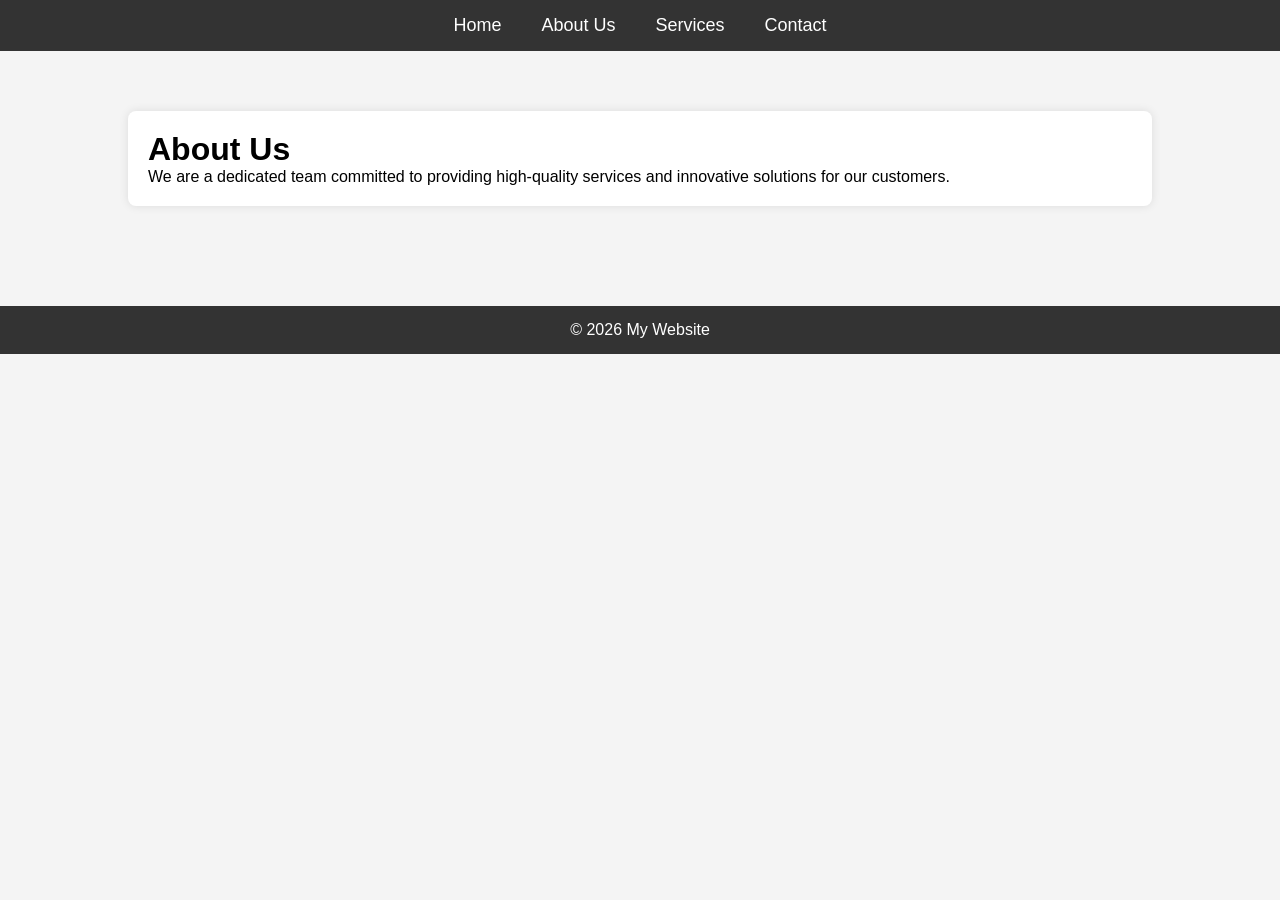
<file: about.html>
<!DOCTYPE html>
<html>
<head>
    <title>About Us</title>
    <link rel="stylesheet" href="style.css">
</head>
<body>

<header>
    <nav>
        <a href="index.html">Home</a>
        <a href="about.html">About Us</a>
        <a href="services.html">Services</a>
        <a href="contact.html">Contact</a>
    </nav>
</header>

<div class="container">
    <div class="card">
        <h1>About Us</h1>
        <p>
            We are a dedicated team committed to providing high-quality
            services and innovative solutions for our customers.
        </p>
    </div>
</div>

<footer>
    <p>&copy; 2026 My Website</p>
</footer>

</body>
</html>
</file>
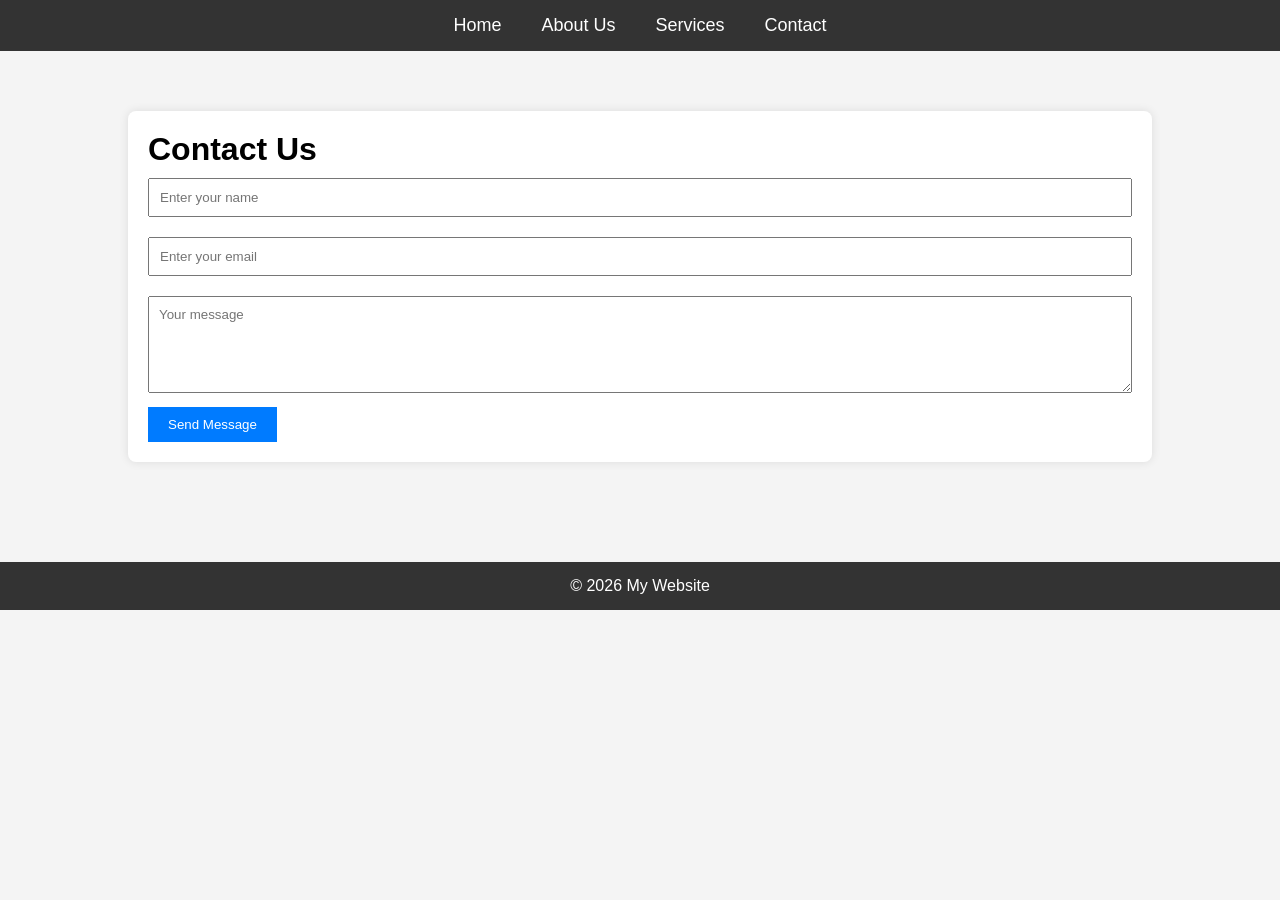
<file: contact.html>
<!DOCTYPE html>
<html>
<head>
    <title>Contact Us</title>
    <link rel="stylesheet" href="style.css">
</head>
<body>

<header>
    <nav>
        <a href="index.html">Home</a>
        <a href="about.html">About Us</a>
        <a href="services.html">Services</a>
        <a href="contact.html">Contact</a>
    </nav>
</header>

<div class="container">
    <div class="card">
        <h1>Contact Us</h1>

        <form>
            <input type="text" placeholder="Enter your name" required>

            <input type="email" placeholder="Enter your email" required>

            <textarea rows="5" placeholder="Your message"></textarea>

            <button type="submit">Send Message</button>
        </form>
    </div>
</div>

<footer>
    <p>&copy; 2026 My Website</p>
</footer>

</body>
</html>
</file>
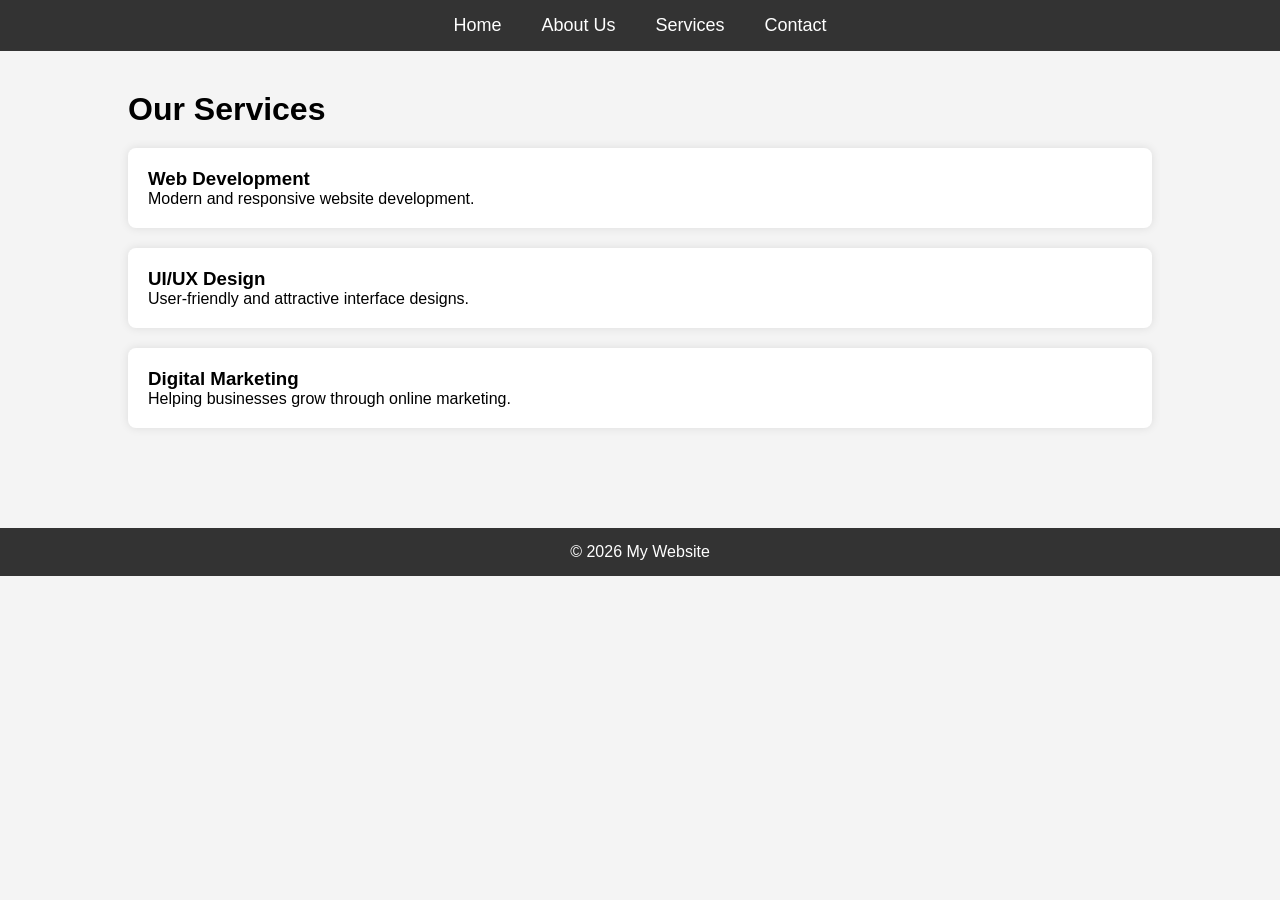
<file: services.html>
<!DOCTYPE html>
<html>
<head>
    <title>Services</title>
    <link rel="stylesheet" href="style.css">
</head>
<body>

<header>
    <nav>
        <a href="index.html">Home</a>
        <a href="about.html">About Us</a>
        <a href="services.html">Services</a>
        <a href="contact.html">Contact</a>
    </nav>
</header>

<div class="container">
    <h1>Our Services</h1>

    <div class="card">
        <h3>Web Development</h3>
        <p>Modern and responsive website development.</p>
    </div>

    <div class="card">
        <h3>UI/UX Design</h3>
        <p>User-friendly and attractive interface designs.</p>
    </div>

    <div class="card">
        <h3>Digital Marketing</h3>
        <p>Helping businesses grow through online marketing.</p>
    </div>
</div>

<footer>
    <p>&copy; 2026 My Website</p>
</footer>

</body>
</html>
</file>
<file: style.css>
*{
    margin:0;
    padding:0;
    box-sizing:border-box;
    font-family: Arial, sans-serif;
}

body{
    background:#f4f4f4;
}

header{
    background:#333;
    color:white;
    padding:15px 0;
}

nav{
    display:flex;
    justify-content:center;
}

nav a{
    color:white;
    text-decoration:none;
    margin:0 20px;
    font-size:18px;
}

nav a:hover{
    color:#ffd700;
}

.container{
    width:80%;
    margin:auto;
    padding:40px 0;
}

.hero{
    text-align:center;
    padding:80px 20px;
    background:#007bff;
    color:white;
}

.hero h1{
    margin-bottom:15px;
}

.card{
    background:white;
    padding:20px;
    margin:20px 0;
    border-radius:8px;
    box-shadow:0 0 10px rgba(0,0,0,0.1);
}

footer{
    background:#333;
    color:white;
    text-align:center;
    padding:15px;
    margin-top:40px;
}

form input,
form textarea{
    width:100%;
    padding:10px;
    margin:10px 0;
}

button{
    background:#007bff;
    color:white;
    border:none;
    padding:10px 20px;
    cursor:pointer;
}

button:hover{
    background:#0056b3;
}
</file>
